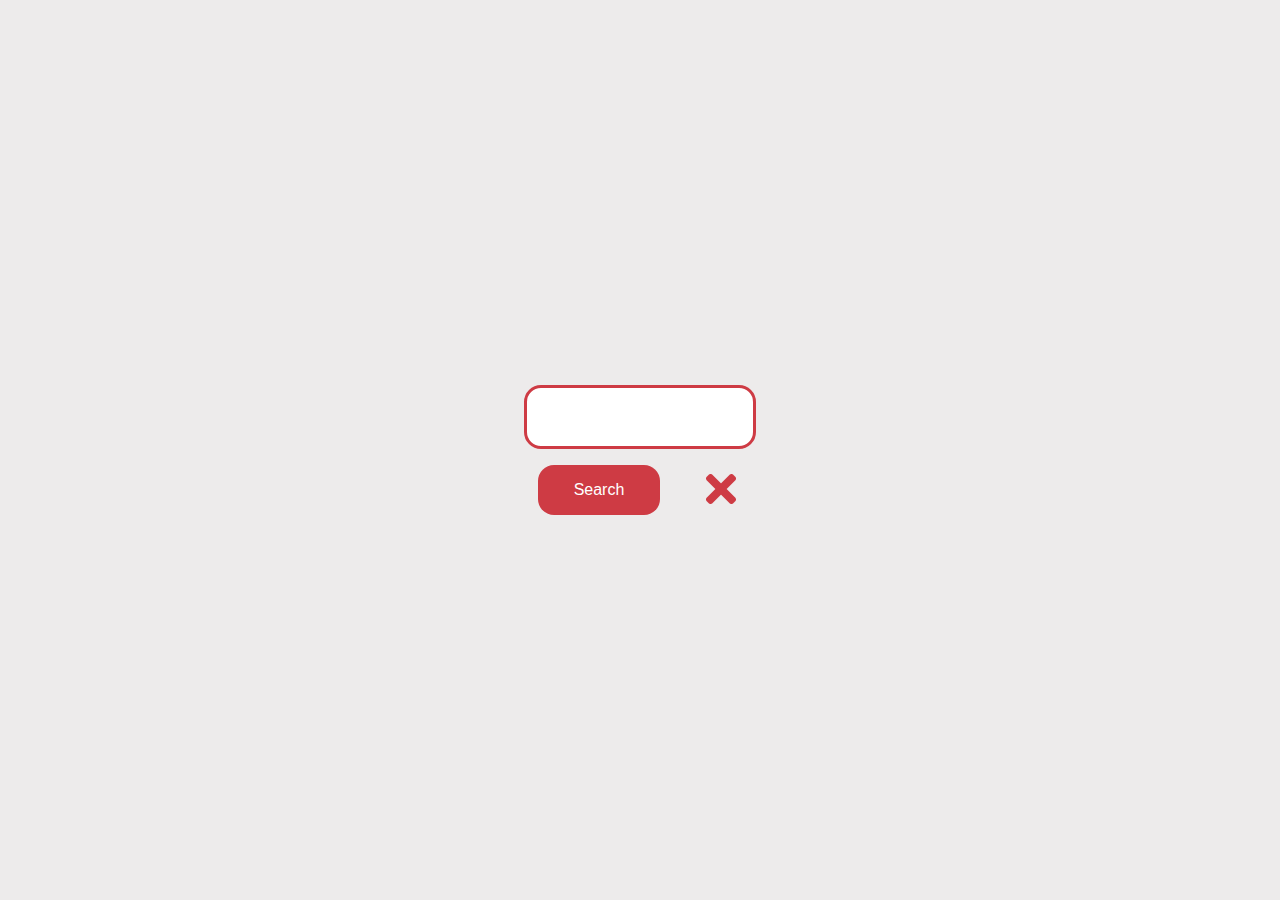
<file: index.html>
<!DOCTYPE html>
<html lang="en">

<head>
    <meta charset="utf-8">
    <title>Weather App</title>
    <link rel="manifest" href="/manifest.json">
    <link href="https://fonts.googleapis.com/css?family=Quicksand&display=swap" rel="stylesheet">
    <link rel="stylesheet" href="css/style.css">
    <link rel="icon" href="favicon.png" type="image/png" />
    <link rel="apple-touch-icon" href="images/snowflake_2744-3.png">
    <meta name="viewport" content="width=device-width, initial-scale=1.0">
    <meta name="theme-color" content="white" />
    <meta name="apple-mobile-web-app-capable" content="yes">
    <meta name="apple-mobile-web-app-status-bar-style" content="black">
    <meta name="apple-mobile-web-app-title" content="Hello World">
    <meta name="msapplication-TileImage" content="images/snowflake_2744-4.png">
    <meta name="msapplication-TileColor" content="#FFFFFF">
    <script src="https://code.jquery.com/jquery-3.4.1.min.js"></script>

</head>

<body class="fullscreen flex-col">
    <div class="container">
        <div class="main flex-container flex-row">
            <div>
                <img class="weatherImg">
            </div>
            <div>
                <span class="weatherTemp"></span>
                <br>
                <span class="weatherCity"></span>
            </div>
        </div>
        <hr>
        <div class="properties flex-container flex-col">
            <div class="max-temp">
                <span class="propTitle">Max Temp : </span>
                <span class="propResult"></span>
            </div>
            <div class="min-temp">
                <span class="propTitle">Min Temp : </span>
                <span class="propResult"></span>
            </div>
            <div class="humidity">
                <span class="propTitle">Humidity : </span>
                <span class="propResult"></span>
            </div>
            <div class="pressure">
                <span class="propTitle">Pressure : </span>
                <span class="propResult"></span>
            </div>
        </div>
    </div>
    <div class="containerElse">
        <div class="userCityBox">
            <input class="cityInput">
            <div class="userButtonBox flex-container flex-row">
                <button class="getWeatherButton">Search</button>
                <button class="closeButton"><img src="images/closeicon.png"></button>
            </div>
        </div>
    </div>


</body>
<script src="js/main.js"></script>
<script src="js/script.js"></script>

</html>
</file>
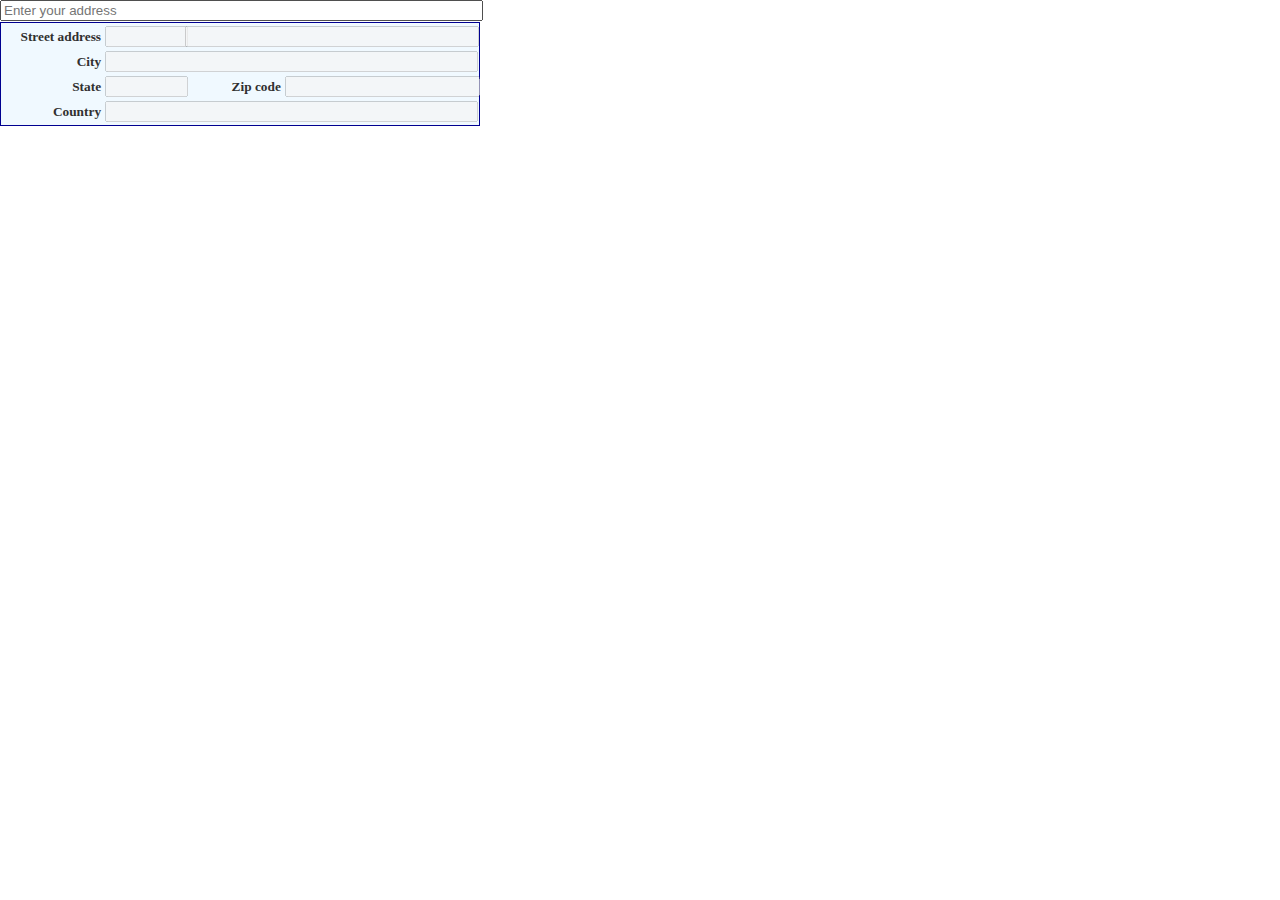
<file: index2.html>
<!DOCTYPE html>
<html>

<head>
    <title>Place Autocomplete Address Form</title>
    <meta name="viewport" content="initial-scale=1.0, user-scalable=no">
    <meta charset="utf-8">
    <style>
        /* Always set the map height explicitly to define the size of the div
       * element that contains the map. */
        #map {
            height: 100%;
        }

        /* Optional: Makes the sample page fill the window. */
        html,
        body {
            height: 100%;
            margin: 0;
            padding: 0;
        }
    </style>
    <link type="text/css" rel="stylesheet" href="https://fonts.googleapis.com/css?family=Roboto:300,400,500">
    <style>
        #locationField,
        #controls {
            position: relative;
            width: 480px;
        }

        #autocomplete {
            position: absolute;
            top: 0px;
            left: 0px;
            width: 99%;
        }

        .label {
            text-align: right;
            font-weight: bold;
            width: 100px;
            color: #303030;
            font-family: "Roboto";
        }

        #address {
            border: 1px solid #000090;
            background-color: #f0f9ff;
            width: 480px;
            padding-right: 2px;
        }

        #address td {
            font-size: 10pt;
        }

        .field {
            width: 99%;
        }

        .slimField {
            width: 80px;
        }

        .wideField {
            width: 200px;
        }

        #locationField {
            height: 20px;
            margin-bottom: 2px;
        }
    </style>
</head>

<body>
    <div id="locationField">
        <input id="autocomplete" placeholder="Enter your address" onFocus="geolocate()" type="text" />
    </div>

    <!-- Note: The address components in this sample are typical. You might need to adjust them for
               the locations relevant to your app. For more information, see
         https://developers.google.com/maps/documentation/javascript/examples/places-autocomplete-addressform
    -->

    <table id="address">
        <tr>
            <td class="label">Street address</td>
            <td class="slimField"><input class="field" id="street_number" disabled="true" /></td>
            <td class="wideField" colspan="2"><input class="field" id="route" disabled="true" /></td>
        </tr>
        <tr>
            <td class="label">City</td>
            <td class="wideField" colspan="3"><input class="field" id="locality" disabled="true" /></td>
        </tr>
        <tr>
            <td class="label">State</td>
            <td class="slimField"><input class="field" id="administrative_area_level_1" disabled="true" /></td>
            <td class="label">Zip code</td>
            <td class="wideField"><input class="field" id="postal_code" disabled="true" /></td>
        </tr>
        <tr>
            <td class="label">Country</td>
            <td class="wideField" colspan="3"><input class="field" id="country" disabled="true" /></td>
        </tr>
    </table>

    <script>
        // This sample uses the Autocomplete widget to help the user select a
        // place, then it retrieves the address components associated with that
        // place, and then it populates the form fields with those details.
        // This sample requires the Places library. Include the libraries=places
        // parameter when you first load the API. For example:
        // <script
        // src="https://maps.googleapis.com/maps/api/js?key=YOUR_API_KEY&libraries=places">

        var placeSearch, autocomplete;

        var componentForm = {
            street_number: 'short_name',
            route: 'long_name',
            locality: 'long_name',
            administrative_area_level_1: 'short_name',
            country: 'long_name',
            postal_code: 'short_name'
        };

        function initAutocomplete() {
            // Create the autocomplete object, restricting the search predictions to
            // geographical location types.
            autocomplete = new google.maps.places.Autocomplete(
                document.getElementById('autocomplete'), { types: ['geocode'] });

            // Avoid paying for data that you don't need by restricting the set of
            // place fields that are returned to just the address components.
            autocomplete.setFields(['address_component']);

            // When the user selects an address from the drop-down, populate the
            // address fields in the form.
            autocomplete.addListener('place_changed', fillInAddress);
        }

        function fillInAddress() {
            // Get the place details from the autocomplete object.
            var place = autocomplete.getPlace();

            for (var component in componentForm) {
                document.getElementById(component).value = '';
                document.getElementById(component).disabled = false;
            }

            // Get each component of the address from the place details,
            // and then fill-in the corresponding field on the form.
            for (var i = 0; i < place.address_components.length; i++) {
                var addressType = place.address_components[i].types[0];
                if (componentForm[addressType]) {
                    var val = place.address_components[i][componentForm[addressType]];
                    document.getElementById(addressType).value = val;
                }
            }
        }

        // Bias the autocomplete object to the user's geographical location,
        // as supplied by the browser's 'navigator.geolocation' object.
        function geolocate() {
            if (navigator.geolocation) {
                navigator.geolocation.getCurrentPosition(function (position) {
                    var geolocation = {
                        lat: position.coords.latitude,
                        lng: position.coords.longitude
                    };
                    var circle = new google.maps.Circle(
                        { center: geolocation, radius: position.coords.accuracy });
                    autocomplete.setBounds(circle.getBounds());
                });
            }
        }
    </script>
    <script
        src="https://maps.googleapis.com/maps/api/js?key=AIzaSyBHxmB0LdDQvK5DQ8FkVek7oRoUFTgOzPQ&libraries=places&callback=initAutocomplete"
        async defer></script>
</body>

</html>
</file>
<file: css/style.css>
body {
  background: #EDEBEB;
  font-family: 'Quicksand', sans-serif;

}

/* Make content area fill the entire browser window */
html,
.fullscreen {
  display: flex;
  height: 100%;
  margin: 0;
  padding: 0;
  width: 100%;
}

/* Center the content in the browser window */
.container {
  margin: 64px auto;
  text-align: center;
}
.containerElse{
  margin: auto;
  text-align: center;
}
.title {
  font-size: 3rem;
}

.flex-container{
  display: flex;
  justify-content: center;
  align-items: center;
}
.flex-row{
  flex-direction: row;
}
.flex-col{
  flex-direction: column;
}
.main{
  width: 247px;
  height: 128px;
  background: white;
  border-radius: 16px;
  margin-bottom: 32px;
  margin: 0px auto 32px;
}
.weatherTemp{
  font-size: 36px;
}
.weatherCity{
  font-size: 16px;
}
hr{
  width: 39px;
}
.properties{
  margin-top: 32px;
}
.properties div{
  width: 100%;
  height: 48px;
  background: white;
  border-radius: 16px;
  line-height: 48px;
  margin-bottom: 16px;
}
.properties .propResult{
  color: #ec6d4b;
}

.cityInput{
  width:80%;
  padding: 5px 15px;
  height: 48px;
  background: white;
  line-height: 48px;
  margin-bottom: 16px;
  border-radius: 17px;
  border: none;
  font-size: 16px;
  color: #CE3B44;
  padding-left: 16px;
}
.getWeatherButton{
  width: 50%;
    background: #CE3B44;
    color: white;
    height: 50px;
    border-radius: 16px;
    font-size: 16px;
    border: none;
}
.closeButton{
  border: none;
  background: #EDEBEB;
}
.userButtonBox{
  justify-content: space-around
}
.error{
  border: 3px solid #ce3b44;
}
</file>
